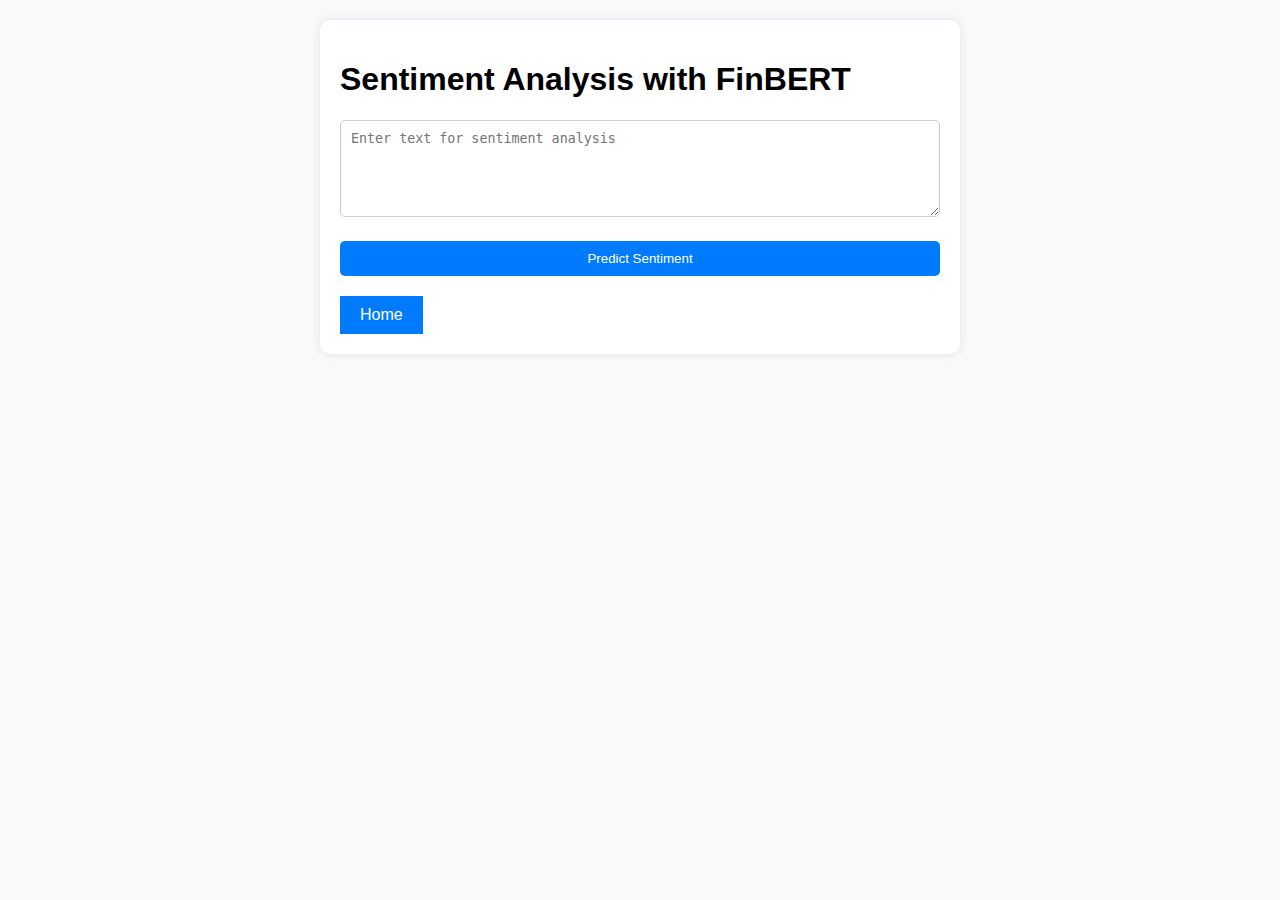
<file: trading_app/trading_app/templates/sentiment.html>
<!DOCTYPE html>
<html lang="en">

<head>
    <meta charset="UTF-8">
    <meta name="viewport" content="width=device-width, initial-scale=1.0">
    <title>Sentiment Analysis with FinBERT</title>
    <style>
        body {
            font-family: Arial, sans-serif;
            margin: 0;
            padding: 20px;
            background-color: #f8f9fa;
        }

        .container {
            max-width: 600px;
            margin: auto;
            padding: 20px;
            background-color: #ffffff;
            box-shadow: 0 0 10px rgba(0, 0, 0, 0.1);
            border-radius: 10px;
        }

        .input-text {
            width: 100%;
            padding: 10px;
            margin-bottom: 20px;
            border: 1px solid #ccc;
            border-radius: 5px;
            box-sizing: border-box;
            resize: vertical;
        }

        .btn-predict {
            display: block;
            width: 100%;
            padding: 10px;
            color: #ffffff;
            background-color: #007bff;
            border: none;
            border-radius: 5px;
            cursor: pointer;
            text-align: center;
        }

        .result {
            margin-top: 20px;
            font-weight: bold;
        }
        a.button {
            display: inline-block;
            padding: 10px 20px;
            color: #fff;
            background-color: #007bff;
            border: none;
            text-decoration: none;
        }
    </style>
</head>

<body>
    <div class="container">
        <h1>Sentiment Analysis with FinBERT</h1>
        <textarea id="inputText" class="input-text" rows="5" placeholder="Enter text for sentiment analysis"></textarea>
        <button class="btn-predict" onclick="predictSentiment()">Predict Sentiment</button>
        <div class="result" id="result"></div>
        <a href="http://127.0.0.1:5000/" class="button">Home</a>
    </div>

    <script>

        async function predictSentiment() {
            // Get the text from the textarea
            var text = document.getElementById('inputText').value;

            // Send the text to the sentiment analysis API
            var response = await query({ "inputs": text });

            // Create a string to hold the formatted result
            var resultString = '';

            // Loop over the response array
            response[0].forEach(function (item) {
                // Add a description of the sentiment and its score to the result string
                resultString += 'Sentiment: ' + item.label + ', Score: ' + item.score.toFixed(2) + '<br>';
            });

            // Display the result in the result div
            document.getElementById('result').innerHTML = resultString;
        }
        async function query(data) {
            const response = await fetch(
                "https://api-inference.huggingface.co/models/ProsusAI/finbert",
                {
                    headers: { Authorization: "Bearer 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" },
                    method: "POST",
                    body: JSON.stringify(data),
                }
            );
            const result = await response.json();
            return result;
        }

        query({ "inputs": "I like you. I love you" }).then((response) => {
            console.log(JSON.stringify(response));
        });
    </script>
</body>

</html>
</file>
